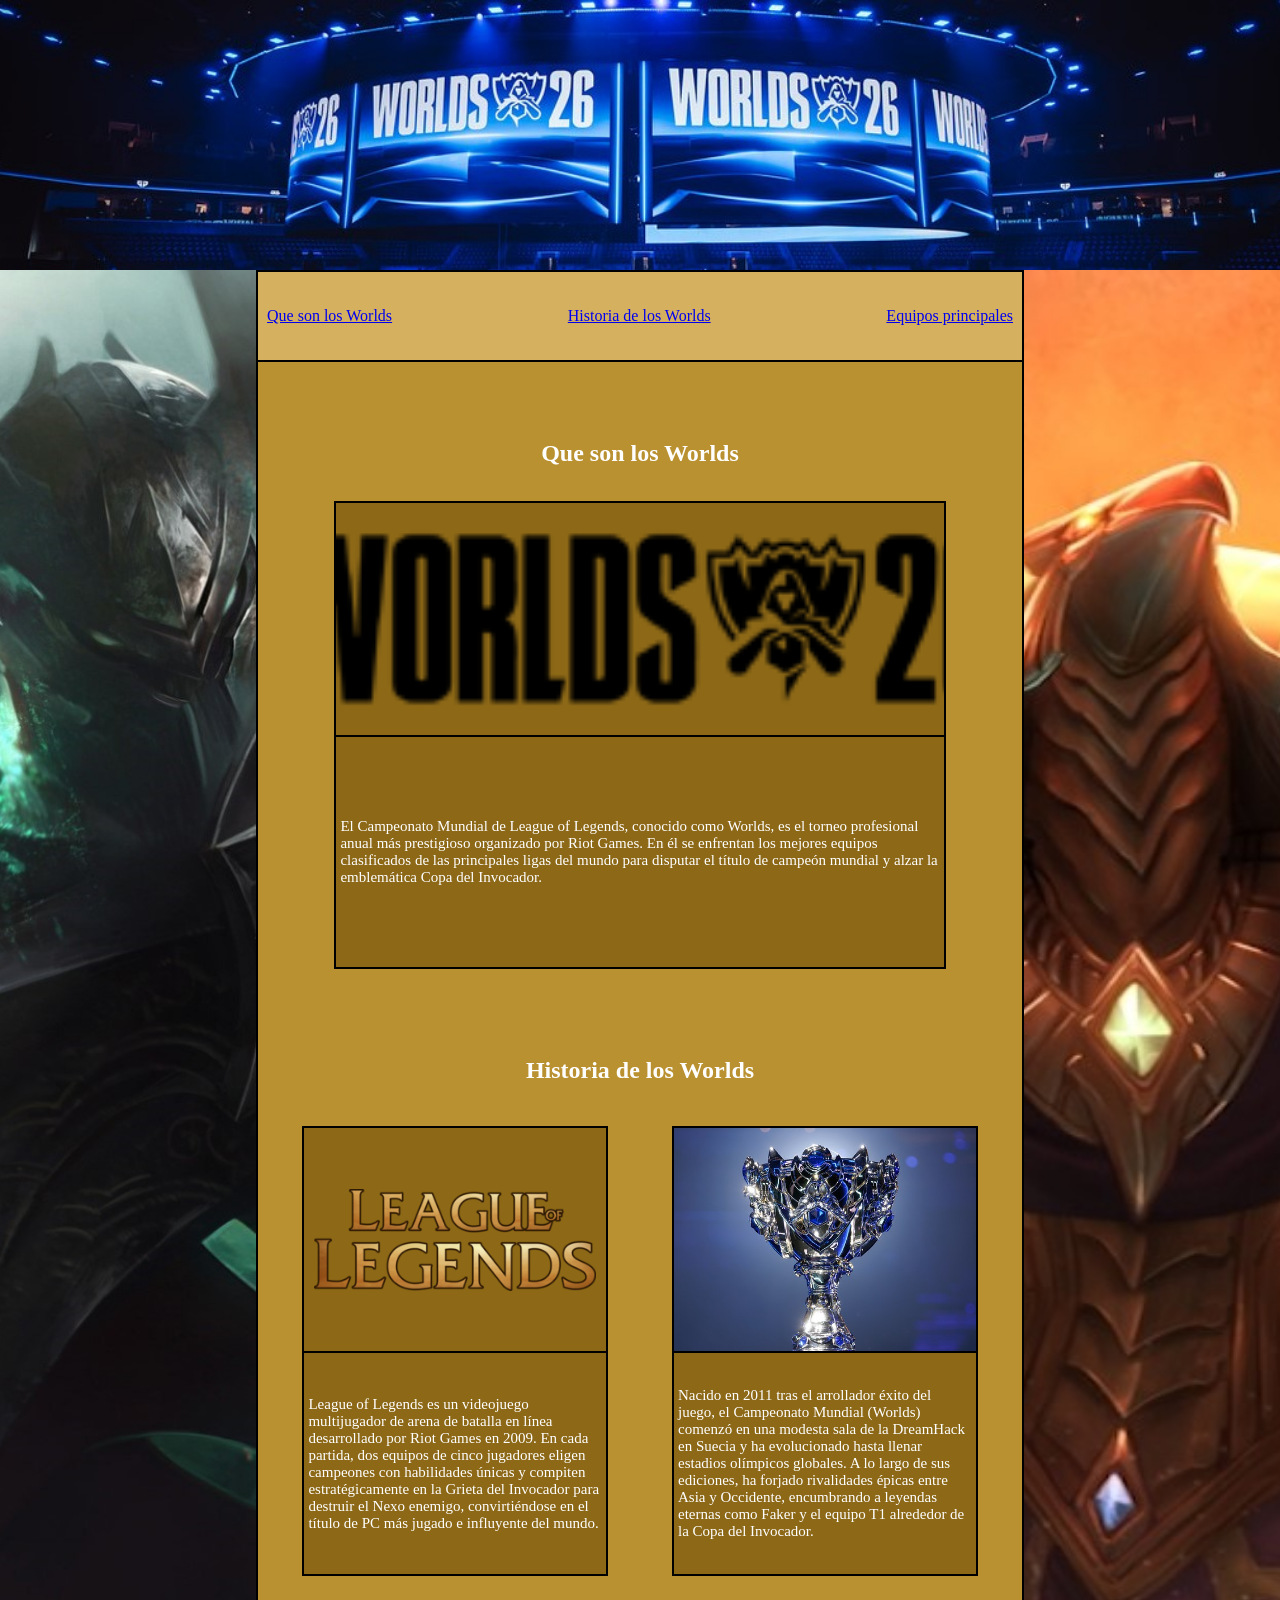
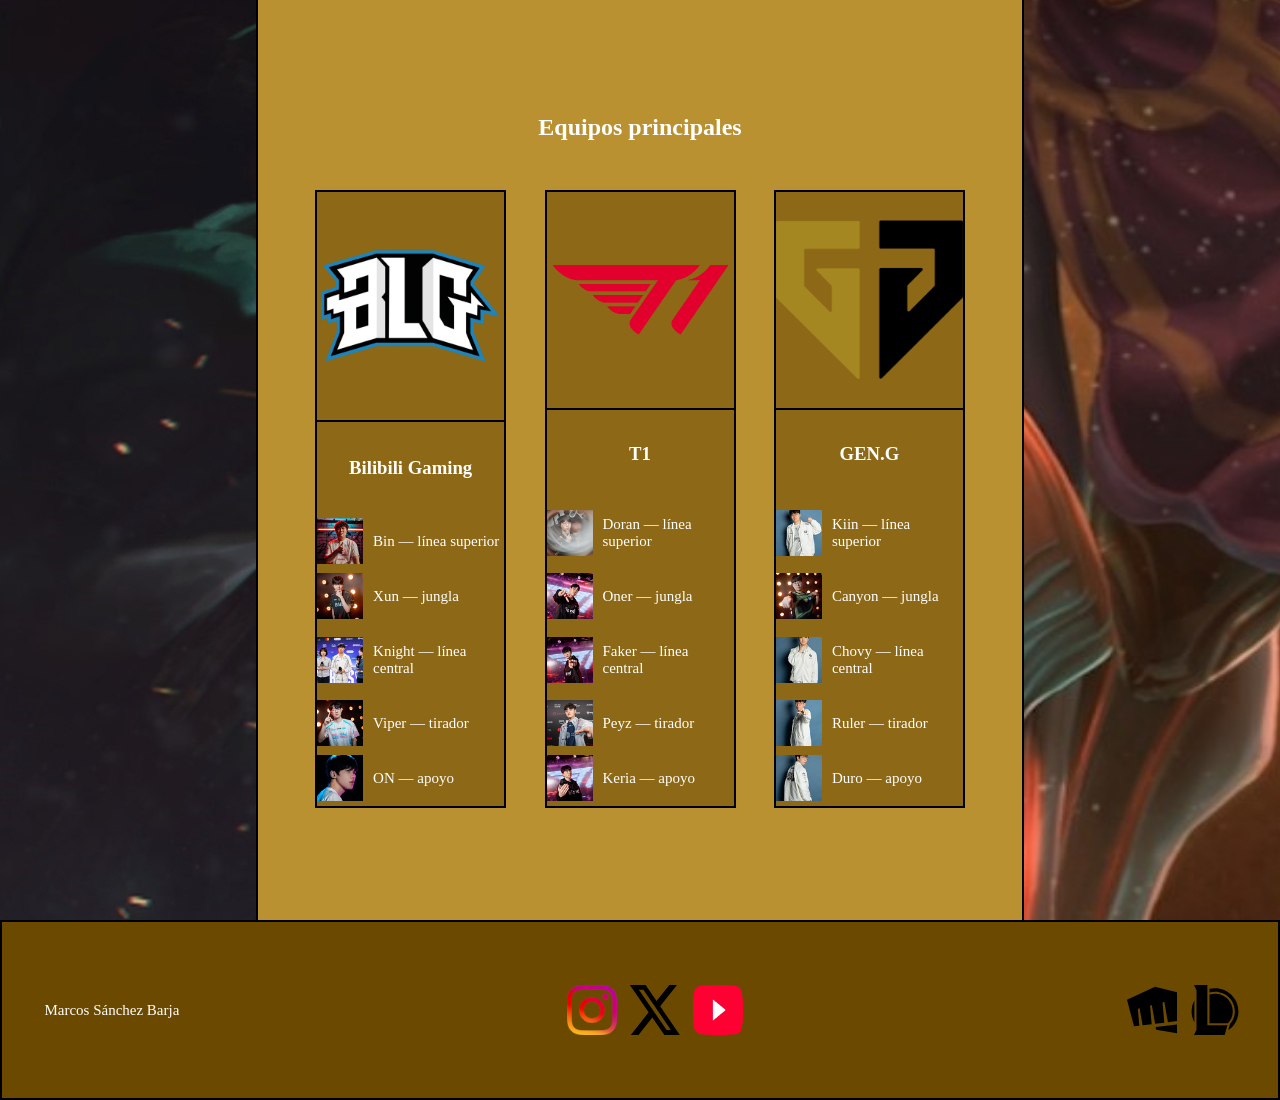
<file: Proyecto/index.html>
<!DOCTYPE html>
<html lang="en">

<head>
    <meta charset="UTF-8">
    <meta name="viewport" content="width=device-width, initial-scale=1.0">
    <title>Document</title>
    <link rel="stylesheet" href="css/estilos.css">
</head>

<body>

    <div class="cabecera">

    </div>

    <div class="contenedor-contenido">


        <div class="contenedor-foto-fondo-1">
            <img class="foto" src="imagenes/champion-mordekaiser-splash-edit.jpg" alt="foto de Mordekaiser">
        </div>

        <div class="contenedor-cuerpo">

            <div class="contenedor-navbar">
                <a class="bloque-navbar" href="#Worlds">Que son los Worlds </a>
                <a class="bloque-navbar" href="#Historia">Historia de los Worlds </a>
                <a class="bloque-navbar" href="#Equipos">Equipos principales </a>
            </div>

            <div id="Worlds" class="contenedor-seccion">

                <div class="bloque-titulo">
                    <h2>Que son los Worlds</h2>
                </div>

                <div class="bloque-worlds">

                    <div class="bloque-foto">
                        <img class="foto" src="imagenes/Worlds_2026.webp" alt="Logo de los Worlds de 2026">
                    </div>
                    <div class="bloque-texto">
                        <p>El Campeonato Mundial de League of Legends, conocido como Worlds, es el torneo profesional
                            anual más prestigioso organizado por Riot Games. En él se enfrentan los mejores equipos
                            clasificados de las principales ligas del mundo para disputar el título de campeón mundial y
                            alzar la emblemática Copa del Invocador.</p>
                    </div>
                </div>
            </div>

            <div id="Historia" class="contenedor-seccion">

                <div class="bloque-titulo">
                    <h2>Historia de los Worlds</h2>
                </div>

                <div class="seccion-historia">


                    <div class="bloque-historia">

                        <div class="bloque-foto">
                            <img class="foto-LoL" src="imagenes\330px-League_of_Legends.png"
                                alt="Logo de league of legends">
                        </div>
                        <div class="bloque-texto">
                            <p>League of Legends es un videojuego multijugador de arena de batalla en línea desarrollado
                                por Riot Games en 2009. En cada partida, dos equipos de cinco jugadores eligen campeones
                                con habilidades únicas y compiten estratégicamente en la Grieta del Invocador para
                                destruir el Nexo enemigo, convirtiéndose en el título de PC más jugado e influyente del
                                mundo.</p>
                        </div>
                    </div>

                    <div class="bloque-historia">

                        <div class="bloque-foto">
                            <img class="foto" src="imagenes\Copa-worlds2-edit.jpg" alt="Trofeo de los Worlds">
                        </div>
                        <div class="bloque-texto">
                            <p>Nacido en 2011 tras el arrollador éxito del juego, el Campeonato Mundial (Worlds) comenzó
                                en una modesta sala de la DreamHack en Suecia y ha evolucionado hasta llenar estadios
                                olímpicos globales. A lo largo de sus ediciones, ha forjado rivalidades épicas entre
                                Asia y Occidente, encumbrando a leyendas eternas como Faker y el equipo T1 alrededor de
                                la Copa del Invocador.</p>
                        </div>
                    </div>
                </div>

            </div>

            <div id="Historia" class="contenedor-seccion2">

                <div class="bloque-titulo">
                    <h2>Equipos principales</h2>
                </div>

                <div id="Equipos" class="seccion-equipos">


                    <div class="bloque-equipo">

                        <div class="bloque-foto">
                            <img class="foto-equipo" src="imagenes\Bilibili_Gaming_logo.png"
                                alt="Logo de BiliBili Gaming">
                        </div>
                        <div class="bloque-titulo-equipo">
                            <h3>Bilibili Gaming</h3>
                        </div>
                        <div class="bloque-jugadores">
                            <div class="jugador">
                                <img class="foto-jugador" src="imagenes\iconos-jugadores\Bin_BiliBili.jpg" alt="Bin">
                                <p>Bin — línea superior</p>
                            </div>
                            <div class="jugador">
                                <img class="foto-jugador" src="imagenes\iconos-jugadores\Xun_BilBili.jpg" alt="Xun">
                                <p>Xun — jungla</p>
                            </div>
                            <div class="jugador">
                                <img class="foto-jugador" src="imagenes\iconos-jugadores\Knight_BiliBili.jpg"
                                    alt="Knight">
                                <p>Knight — línea central</p>
                            </div>
                            <div class="jugador">
                                <img class="foto-jugador" src="imagenes\iconos-jugadores\Viper_BilBili.jpg" alt="Viper">
                                <p>Viper — tirador</p>
                            </div>
                            <div class="jugador">
                                <img class="foto-jugador" src="imagenes\iconos-jugadores\On_BilBili.jpg" alt="ON">
                                <p>ON — apoyo</p>
                            </div>
                        </div>
                    </div>

                    <div class="bloque-equipo">

                        <div class="bloque-foto">
                            <img class="foto-equipo" src="imagenes\T1.webp" alt="foto de la copa de los Worlds">
                        </div>
                        <div class="bloque-titulo-equipo">
                            <h3>T1</h3>
                        </div>
                        <div class="bloque-jugadores">
                            <div class="jugador">
                                <img class="foto-jugador" src="imagenes\iconos-jugadores/Doran_T1.jpg"
                                    alt="foto de Doran">
                                <p>Doran — línea superior</p>
                            </div>
                            <div class="jugador">
                                <img class="foto-jugador" src="imagenes\iconos-jugadores\Oner_T1.jpg"
                                    alt="foto de Oner">
                                <p>Oner — jungla</p>
                            </div>
                            <div class="jugador">
                                <img class="foto-jugador" src="imagenes\iconos-jugadores\Faker_T1.jpg"
                                    alt="foto de Faker">
                                <p>Faker — línea central</p>
                            </div>
                            <div class="jugador">
                                <img class="foto-jugador" src="imagenes\iconos-jugadores\Peyz_T1.jpg"
                                    alt="foto de Peyz">
                                <p>Peyz — tirador</p>
                            </div>
                            <div class="jugador">
                                <img class="foto-jugador" src="imagenes\iconos-jugadores\Keria_T1.jpg"
                                    alt="foto de Keria">
                                <p>Keria — apoyo</p>
                            </div>
                        </div>
                    </div>

                    <div class="bloque-equipo">

                        <div class="bloque-foto">
                            <img class="foto-equipo" src="imagenes\Gen_G_logo.png" alt="Logo de Gen.G">
                        </div>
                        <div class="bloque-titulo-equipo">
                            <h3>GEN.G</h3>
                        </div>
                        <div class="bloque-jugadores">
                            <div class="jugador">
                                <img class="foto-jugador" src="imagenes\iconos-jugadores\Kiin_Gen-G.jpg"
                                    alt="foto de Kiin">
                                <p>Kiin — línea superior</p>
                            </div>
                            <div class="jugador">
                                <img class="foto-jugador" src="imagenes\iconos-jugadores\Canyon_Gen-G.jpg"
                                    alt="foto de Canyon">
                                <p>Canyon — jungla</p>
                            </div>
                            <div class="jugador">
                                <img class="foto-jugador" src="imagenes\iconos-jugadores\Chovy_Gen-G.jpg"
                                    alt="foto de Chovy">
                                <p>Chovy — línea central</p>
                            </div>
                            <div class="jugador">
                                <img class="foto-jugador" src="imagenes\iconos-jugadores\Ruler_Gen-G.jpg"
                                    alt="foto de Ruler">
                                <p>Ruler — tirador</p>
                            </div>
                            <div class="jugador">
                                <img class="foto-jugador" src="imagenes\iconos-jugadores\Duro_Gen-G.jpg"
                                    alt="foto de Duro">
                                <p>Duro — apoyo</p>
                            </div>
                        </div>
                    </div>


                </div>

            </div>


        </div>

        <div class="contenedor-foto-fondo-2">
            <img class="foto" src="imagenes\c-o-videostill-shurima-14-edit.jpg" alt="foto de Azir">
        </div>

    </div>

    <div id="footer" class="foot">

        <p class="nombre">Marcos Sánchez Barja</p>

        <div class="redes">
            <img class="foto-red" src="imagenes/Instagram-Logo.png">
            <img class="foto-red" src="imagenes/X_logo_2023.svg">
            <img class="foto-red" src="imagenes/YouTube_logo.svg.webp">
        </div>

        <div class="web-juego">
            <img class="foto-red" src="imagenes/riotgames.svg">
            <img class="foto-red" src="imagenes/leagueoflegends.svg">
        </div>
    </div>
</body>

</html>
</file>
<file: Proyecto/css/estilos.css>
@import url('https://api.fontshare.com/v2/css?f[]=zodiak@300..800&display=swap');


html,
body {
    margin: 0;
    padding: 0;
}

.cabecera {
    height: 30vh;
    width: 100%;
    display: flex;
    align-items: center;
    justify-content: center;
    background-image: url("../imagenes/Worlds-cabecera-edit.jpg");
    background-size: cover;
    background-position: center;
}

p {
    font-size: 15px;
    font-family: "Zodiak", serif;
    color: white;
    padding: 4px;
}

h2,
h3 {
    font-family: "Zodiak", serif;
    color: white;
}

a {
    font-family: "Zodiak", serif;
}

.foot {
    height: 20vh;
    width: 100%;
    background-color: #6B4A00;
    border: solid 2px black;
    box-sizing: border-box;
    display: flex;
    align-items: center;
    justify-content: space-between;
}

.contenedor-foto-fondo-1 {
    display: flex;
    height: 100%;
    width: 20%;
    background-color: lightgray;
}

.contenedor-foto-fondo-2 {
    display: flex;
    height: 100%;
    width: 20%;
    background-color: lightgray;
}


.contenedor-cuerpo {
    height: 100%;
    width: 60%;
    background-color: #BA9131;
    border-top: solid 2px black;
    border-right: solid 2px black;
    border-left: solid 2px black;
    box-sizing: border-box;
    display: flex;
    flex-direction: column;
}

.contenedor-contenido {
    display: flex;
    flex-direction: row;
    width: 100%;
    height: 250vh;

}

.foto {
    width: 100%;
    height: 100%;
    object-fit: cover;
    object-position: center;
}

.foto-equipo {
    width: 100%;
    height: 100%;
    object-fit: contain;
    object-position: center;
}

.contenedor-navbar {
    height: 10vh;
    width: 100%;
    background-color: #D5B15F;
    display: flex;
    align-items: center;
    justify-content: space-between;
    border-bottom: solid black 2px;
    box-sizing: border-box;
}

.bloque-navbar {
    margin: 1vh;
}

.contenedor-seccion {
    margin-top: 5vh;
    width: 100%;
    height: 25%;
    display: flex;
    align-items: center;
    justify-content: center;
    flex-direction: column;
}

.contenedor-seccion2 {
    margin-top: 10vh;
    width: 100%;
    height: 33%;
    display: flex;
    align-items: center;
    justify-content: center;
    flex-direction: column;
}

.bloque-worlds {
    width: 80%;
    height: 100%;
    background-color: #8C6817;
    display: flex;
    align-items: center;
    justify-content: center;
    border: solid black 2px;
    box-sizing: border-box;
    flex-direction: column;
}

.bloque-foto {
    width: 100%;
    height: 50%;
}

.bloque-texto {
    width: 100%;
    height: 50%;
    display: flex;
    align-items: center;
    justify-content: center;
    border-top: solid black 2px;
    box-sizing: border-box;
}

.bloque-titulo {
    width: 100%;
    height: 20%;
    display: flex;
    align-items: center;
    justify-content: center;
}

.bloque-titulo-equipo {
    width: 100%;
    height: 20%;
    display: flex;
    align-items: center;
    justify-content: center;
    border-top: solid black 2px;
}

.seccion-historia {
    width: 100%;
    height: 80%;
    display: flex;
    align-items: center;
    flex-direction: row;
    justify-content: center;
    gap: 5vw;

}

.bloque-historia {
    width: 40%;
    height: 100%;
    display: flex;
    align-items: center;
    justify-content: center;
    background-color: #8C6817;
    border: solid black 2px;
    box-sizing: border-box;
    flex-direction: column;
}

.seccion-equipos {
    width: 100%;
    height: 100%;
    display: flex;
    align-items: center;
    flex-direction: row;
    justify-content: center;
    gap: 3vw;

}

.bloque-equipo {
    width: 25%;
    height: 100%;
    display: flex;
    align-items: center;
    justify-content: flex-start;
    background-color: #8C6817;
    border: solid black 2px;
    box-sizing: border-box;
    flex-direction: column;
}

.bloque-jugadores {
    width: 100%;
    height: auto;
    display: flex;
    justify-content: flex-start;
    box-sizing: border-box;
    flex-direction: column;

}

.foto-jugador {
    width: 46px;
    height: 46px;
    flex-shrink: 0;
    object-fit: cover;
}

.jugador {
    display: flex;
    align-items: center;
    flex-direction: row;
    gap: 6px;
    width: 100%;
    margin: 0;
}

.foto-red {
    width: 50px;
    height: 50px;
}

.redes {
    height: 100%;
    display: flex;
    align-items: center;
    justify-content: center;
    gap: 1vw;
}

.web-juego {
    height: 100%;
    display: flex;
    align-items: center;
    justify-content: center;
    gap: 1vw;
    margin: 3vw;
}

.nombre {
    margin: 3vw;
    color: white;
    font-size: 15px;
    font-family: "Zodiak", serif;
    padding: 4px;
}

.foto-LoL {
    width: 100%;
    height: 100%;
    object-fit: contain;
    object-position: center;
    box-sizing: border-box;
    padding: 10px;
}

@media screen and (max-width: 576px) {

    .contenedor-contenido,
    .contenedor-cuerpo,
    .contenedor-seccion,
    .contenedor-seccion2,
    .seccion-historia,
    .seccion-equipos,
    .bloque-worlds,
    .bloque-historia,
    .bloque-equipo,
    .bloque-foto,
    .bloque-texto {
        height: auto;
    }

    .contenedor-foto-fondo-1,
    .contenedor-foto-fondo-2 {
        display: none;
    }

    .contenedor-cuerpo {
        width: 100%;
        border-left: none;
        border-right: none;
    }

    .contenedor-navbar {
        height: auto;
        padding: 8px 4px;
        justify-content: space-around;
    }

    .bloque-navbar {
        font-size: 12px;
        text-align: center;
        margin: 2px;
    }

    .foot {
        height: auto;
        flex-direction: column;
        padding: 15px 0;
        gap: 10px;
    }

    .seccion-historia,
    .seccion-equipos {
        flex-direction: column;
        gap: 3vh;
    }

    .bloque-worlds,
    .bloque-historia,
    .bloque-equipo {
        width: 90%;
        padding-bottom: 15px;
    }

    .bloque-historia .foto,
    .foto-LoL {
        height: auto;
        max-height: 180px;
    }

    .foto-equipo {
        height: 80px;
    }

    .bloque-titulo-equipo {
        height: auto;
        padding: 8px 0;
    }
}

@media screen and (min-width: 577px) and (max-width: 1199px) {

    .contenedor-contenido,
    .contenedor-cuerpo,
    .contenedor-foto-fondo-1,
    .contenedor-foto-fondo-2,
    .contenedor-seccion,
    .contenedor-seccion2,
    .seccion-historia,
    .seccion-equipos,
    .bloque-worlds,
    .bloque-historia,
    .bloque-equipo,
    .bloque-foto,
    .bloque-texto {
        height: auto;
    }

    .seccion-historia {
        flex-direction: column;
        gap: 3vh;
    }

    .bloque-historia {
        width: 80%;
    }

    .bloque-historia .foto,
    .foto-LoL {
        height: auto;
        max-height: 180px;
    }

    .seccion-equipos {
        flex-wrap: wrap;
    }

    .bloque-equipo {
        width: 44%;
        padding-bottom: 15px;
    }

    .foto-equipo {
        height: 80px;
    }

    .bloque-titulo-equipo {
        height: auto;
        padding: 8px 0;
    }
}
</file>
